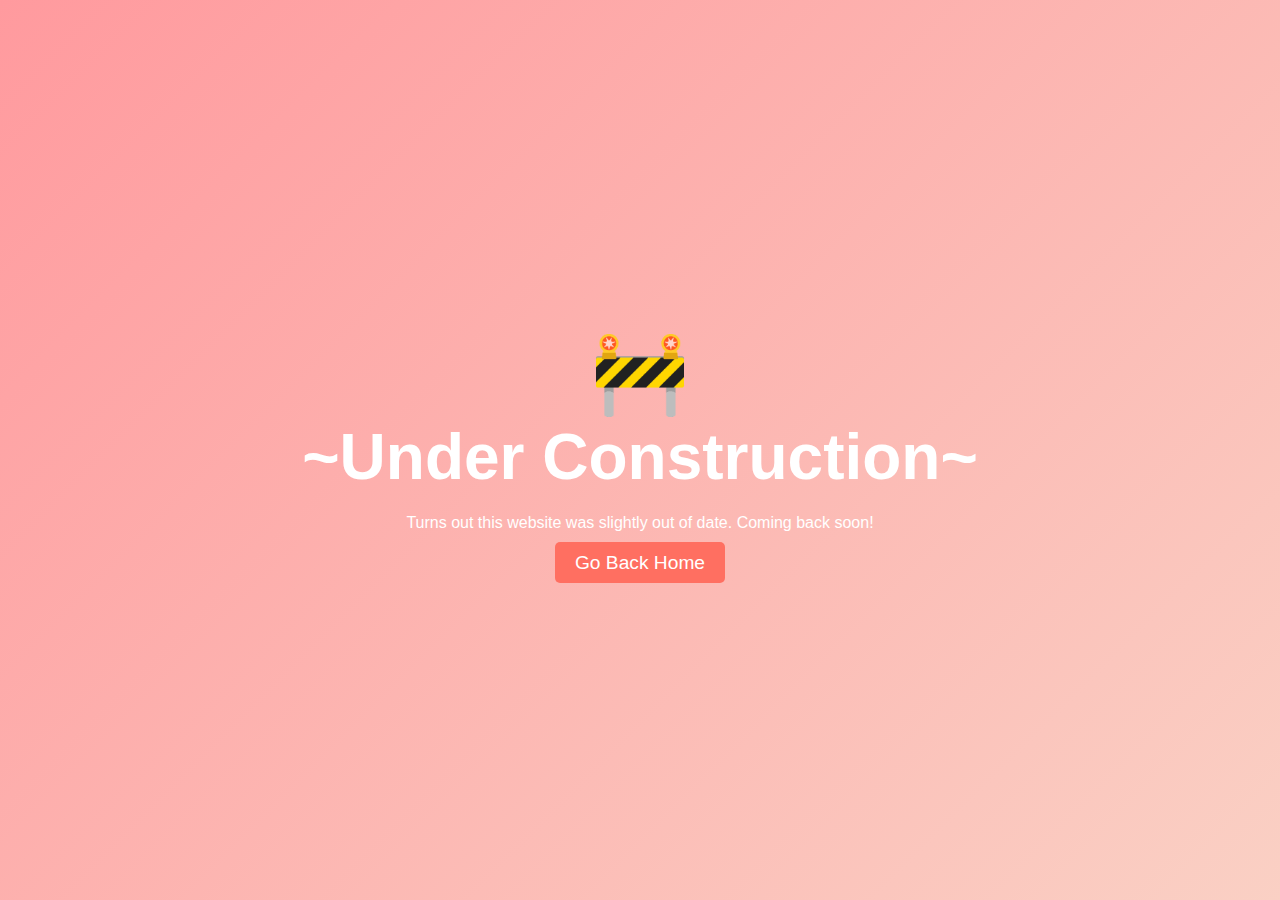
<file: cons.html>
<!DOCTYPE html>
<html lang="en">
<head>
    <meta charset="UTF-8">
    <meta name="viewport" content="width=device-width, initial-scale=1.0">
    <title>Website Under Construction</title>
    <style>
        body {
            margin: 0;
            padding: 0;
            font-family: Arial, sans-serif;
            background: linear-gradient(135deg, #ff9a9e, #fad0c4);
            display: flex;
            justify-content: center;
            align-items: center;
            height: 100vh;
            overflow: hidden;
        }
        
        h1 {
            font-size: 4rem;
            color: #fff;
            text-align: center;
            margin: 0;
            animation: fadeIn 2s ease-in-out;
        }

        p {
            color: #fff;
            text-align: center;
            margin-top: 20px;
            margin-bottom: 20px;
            animation: slideIn 3s ease-in-out;
        }

        .container {
            text-align: center;
        }

        .construction-icon {
            font-size: 5rem;
            color: #fff;
            animation: bounce 2s infinite;
        }

        .lowerthird {
           
            animation: slideIn 3s ease-in-out;
        }

        .button{
            margin-top: 50px;
            margin-bottom: 50px; /* Added margin-bottom for larger spacing below the button */
            padding: 10px 20px;
            font-size: 1.2rem;
            color: #fff;
            background-color: #ff6f61;
            border: none;
            border-radius: 5px;
            cursor: pointer;
            text-decoration: none;
        }

        .button:hover {
            background-color: #ff4b47;
        }

        @keyframes fadeIn {
            0% { opacity: 0; }
            100% { opacity: 1; }
        }

        @keyframes slideIn {
            0% { transform: translateY(100px); opacity: 0; }
            100% { transform: translateY(0); opacity: 1; }
        }

        @keyframes bounce {
            0%, 20%, 50%, 80%, 100% { transform: translateY(0); }
            40% { transform: translateY(-30px); }
            60% { transform: translateY(-15px); }
        }
    </style>
</head>
<body>
    <div class="container">
        <div class="construction-icon">🚧</div>
        <h1>~Under Construction~</h1>
        <div class="lowerthird"> 
            <p>Turns out this website was slightly out of date. Coming back soon!</p>
            <a href="index.html" class="button">Go Back Home</a>
        </div>
        

    </div>
</body>
</html>
</file>
